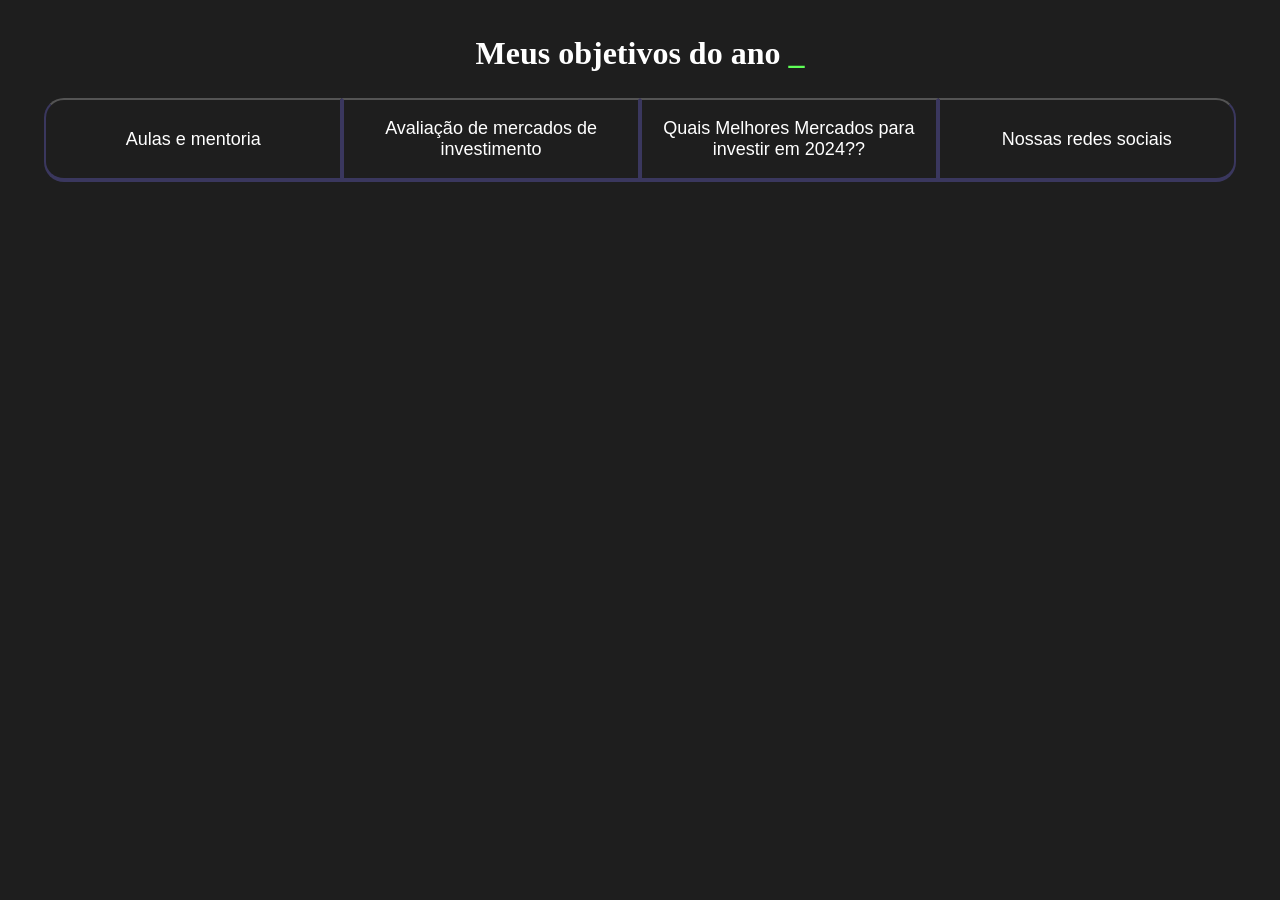
<file: index.html>
<!DOCTYPE html>
<html lang="en">

<head>
    <meta charset="UTF-8">
    <meta http-equiv="X-UA-Compatible" content="IE=edge">
    <meta name="viewport" content="width=device-width, initial-scale=1.0">
    <title>Meus objetivos do ano</title>
    <link rel="stylesheet" href="style.css">
</head>

<body>
    <section class="conteudo-principal">
        <h2 class="titulo-principal">Meus objetivos do ano <span>_</span></h2>
        <div class="conteudo">
            <div class="botoes">
                <button class="botao">Aulas e mentoria</button>
                <button class="botao">Avaliação de mercados de investimento</button>
                <button class="botao">Quais Melhores Mercados para investir em 2024??</button>
                <button class="botao">Nossas redes sociais</button>
            </div>
            <div class="abas-textos">
                <div class="aba-conteudo">

                    <h2 class="aba-conteudo-titulo-principal">
                        Aqui você aprenderá tudo sobre Investimento e como rentabilizar seu dinheiro
                    </h2>
                    <div class="contador">
                        <div class="contador-digito">
                            <div class="contador-digito-numero"></div>
                            <div class="contador-digito-texto"></div>
                        </div>
                        <div class="contador-digito">
                            <div class="contador-digito-numero"></div>
                            <div class="contador-digito-texto"></div>
                        </div>
                        <div class="contador-digito">
                            <div class="contador-digito-numero"></div>
                            <div class="contador-digito-texto"></div>
                        </div>
                        <div class="contador-digito">
                            <div class="contador-digito-numero"></div>
                            <div class="contador-digito-texto"></div>
                        </div>
                    </div>
                </div>
                <div class="aba-conteudo">
                    <h3 class="aba-conteudo-titulo-secundario">
                        TEMPO DAS AULAS
                    </h3>
                    <div class="contador">
                        <div class="contador-digito">
                            <div class="contador-digito-numero"></div>
                            <div class="contador-digito-texto"></div>
                        </div>
                        <div class="contador-digito">
                            <div class="contador-digito-numero"></div>
                            <div class="contador-digito-texto"></div>
                        </div>
                        <div class="contador-digito">
                            <div class="contador-digito-numero"></div>
                            <div class="contador-digito-texto"></div>
                        </div>
                        <div class="contador-digito">
                            <div class="contador-digito-numero"></div>
                            <div class="contador-digito-texto"></div>
                        </div>
                    </div>
                </div>
                <div class="aba-conteudo">
                    <div class="contador"></div>
                </div>
                <div class="abas-textos">
                    <div class="aba-conteudo">
                        <h2 class="aba-conteudo-titulo-principal">
                            Aprenda aqui como gerir sua vida finaceira
                        </h2>
                        <h3 class="aba-conteudo-titulo-secundario">
                            QUAL PERFIL DE INVESTIDOR VOCÊ SE ENCAIXA?
                        </h3>
                        <div class="contador"></div>
                    </div>
                    <div class="abas-textos">
                        <div class="aba-conteudo">
                            <h2 class="aba-conteudo-titulo-principal">
                                TIPOS DE INVESTIMENTOS E RENDIMENTOS.
                            </h2>
                            <h3 class="aba-conteudo-titulo-secundario">
                                VOCÊ TEM A VIDA FINANCEIRA ORGANIZADA??
                            </h3>
                            <div class="contador"></div>
                        </div>
                        <div class="abas-textos">
                            <div class="aba-conteudo">
                                <h2 class="aba-conteudo-titulo-principal">
                                    INSTAGRAM & YOTUBE
                                </h2>
                                <h3 class="aba-conteudo-titulo-secundario">
                                    REDES:
                                </h3>
                                <div class="contador"></div>
                            </div>
                        </div>
                    </div>
    </section>
    <script src="main.js"></script>
</body>

</html>
</file>
<file: style.css>
:root {
    --cor-de-fundo: #1e1e1e;
    --verde: #5FFF57;
    --branco: #FFFFFF;
    --botao-ativo: #3A375E;
    --botao-inativo: rgba(58,55,94,0,5);
    --texto-fundo: rgba(58,55,94,0,3);
}

*{
  
    color:var(--branco)
}
body{
    background-color: var(--cor-de-fundo);
}
span{
    color: var(--verde);
}

.conteudo-principal{
    display: flex;
    flex-direction: column;
    justify-content: center;
    align-items: center;
    max-width: 1200px;
    margin: 0 auto;
}


.titulo-principal{
    text-align: center;
    width: 100%;
    font-size: 32px;
}

.botoes{
    display: block;
}

.botao{
    background-color: var(--botao-inativo);
    color: #FFFFFF;
    display: flex;
    justify-content: center;
    align-items: center;
    width: 100%;
    font-size: 18px;
    padding: 1em;
    border-bottom: 4px solid var(--botao-ativo);
    border-left: 2px solid var(--botao-ativo);
    border-right: 2px solid var(--botao-ativo);
}

.botao:first-child{
    border-radius: 20px 20px 0 0;
}

.botao:last-child{
    border-radius:0 0 20px 20px;
}
 .botao.ativo{
    background-color: var(--botao-ativo);
    border-bottom: 2px solid var(--verde);
}
.aba-conteudo{
    display: none;
}
.aba-conteudo.ativo{
    display: block;
}
.aba-textos{
    background-color: var(--botao-ativo);
    padding: 25px;
    border-radius: 25ppx;
}
.aba-conteudo-titulo-principal{
    text-align: center;
    font-size: 28px;
}
.aba-conteudo-titulo-secundario{
    text-align: center;
    color: var(--verde);
    text-transform: uppercase;
}

@media screen and (min-width:700px){
    .botoes{
        display: flex;
    }
    .botao:first-child{
        border-radius: 20px 0 0 20px;
    }

    .botao:last-child{
        border-radius: 0 20px 20px 0;
    }
}
</file>
